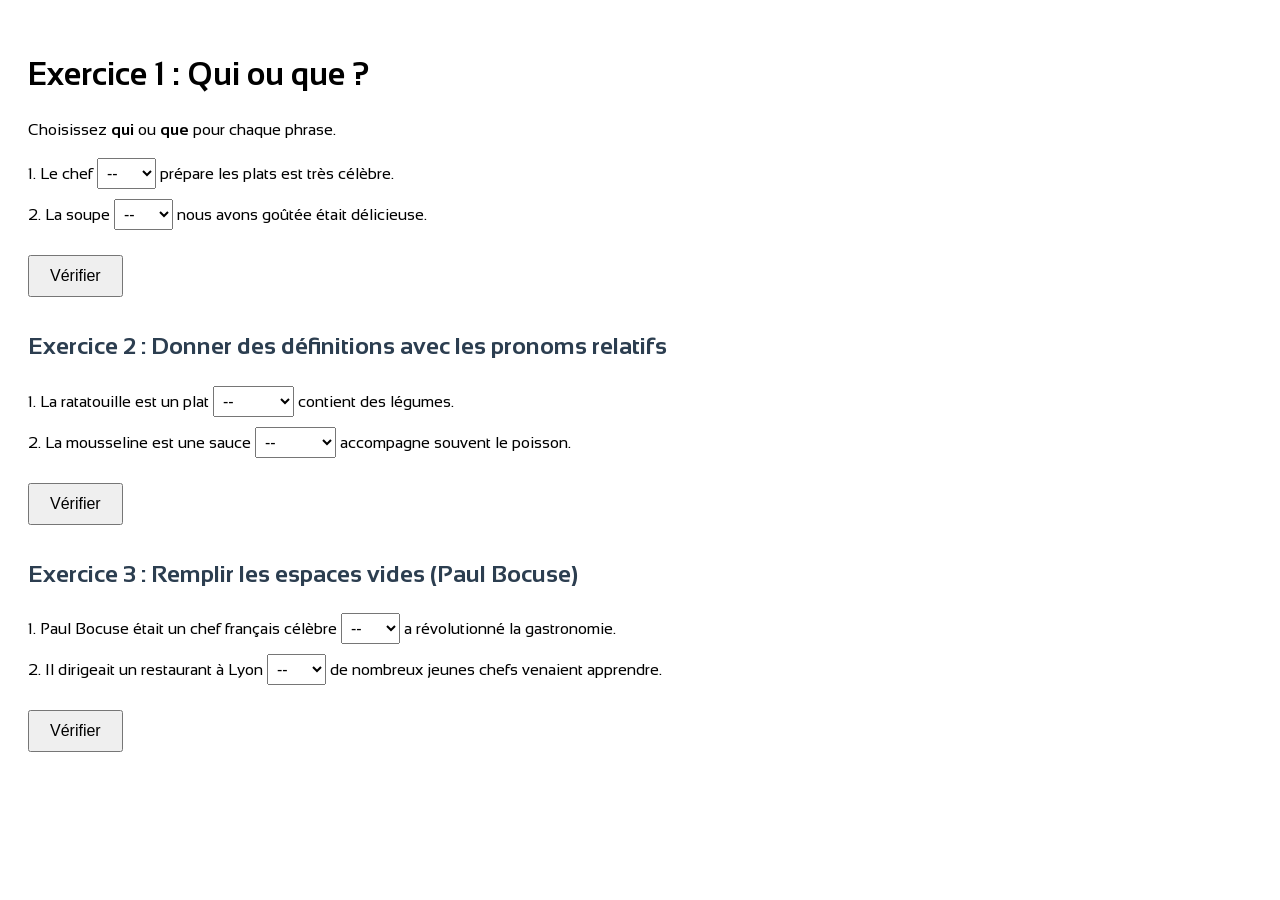
<file: pronoms-relatifs.html>
<!DOCTYPE html>
<html lang="fr">
<head>
<meta charset="UTF-8">
<meta name="viewport" content="width=device-width, initial-scale=1.0">
<title>Exercices : Pronoms Relatifs</title>
<style>
  body { font-family: 'Sansation', Arial, sans-serif; padding: 20px; line-height: 1.6; }
  h1 { margin-bottom: 10px; }
  h2 { margin-top: 30px; color: #2c3e50; }
  label { display: block; margin: 10px 0 5px; }
  select { padding: 5px; font-size: 16px; }
  .filled { border: 2px solid #008000; } /* vert si rempli */
  .empty { border: 2px solid #ff0000; } /* rouge si vide */
  button { margin-top: 20px; padding: 10px 20px; font-size: 16px; cursor: pointer; }
  #exercise1-summary, #exercise2-summary, #exercise3-summary {
    font-weight: bold; margin-top: 20px;
  }
</style>
<link rel="preconnect" href="https://fonts.googleapis.com">
<link rel="preconnect" href="https://fonts.gstatic.com" crossorigin>
<link href="https://fonts.googleapis.com/css2?family=Sansation:ital,wght@0,300;0,400;0,700;1,300;1,400;1,700&display=swap" rel="stylesheet">
</head>
<body>

<h1>Exercice 1 : Qui ou que ?</h1>
<p>Choisissez <strong>qui</strong> ou <strong>que</strong> pour chaque phrase.</p>

<form id="exercise1">
  <label>1. Le chef 
    <select>
      <option value="">--</option>
      <option value="qui">qui</option>
      <option value="que">que</option>
    </select> prépare les plats est très célèbre.
  </label>
  <label>2. La soupe 
    <select>
      <option value="">--</option>
      <option value="qui">qui</option>
      <option value="que">que</option>
    </select> nous avons goûtée était délicieuse.
  </label>
  <!-- Ajoutez les autres phrases ici -->
  <button type="button" onclick="checkAnswers('exercise1')">Vérifier</button>
  <p id="exercise1-summary"></p>
</form>

<h2>Exercice 2 : Donner des définitions avec les pronoms relatifs</h2>
<form id="exercise2">
  <label>1. La ratatouille est un plat 
    <select>
      <option value="">--</option>
      <option value="qui">qui</option>
      <option value="ce qui">ce qui</option>
      <option value="que">que</option>
      <option value="ce que">ce que</option>
    </select> contient des légumes.
  </label>
  <label>2. La mousseline est une sauce 
    <select>
      <option value="">--</option>
      <option value="qui">qui</option>
      <option value="ce qui">ce qui</option>
      <option value="que">que</option>
      <option value="ce que">ce que</option>
    </select> accompagne souvent le poisson.
  </label>
  <!-- Ajoutez les autres phrases ici -->
  <button type="button" onclick="checkAnswers('exercise2')">Vérifier</button>
  <p id="exercise2-summary"></p>
</form>

<h2>Exercice 3 : Remplir les espaces vides (Paul Bocuse)</h2>
<form id="exercise3">
  <label>1. Paul Bocuse était un chef français célèbre 
    <select>
      <option value="">--</option>
      <option value="qui">qui</option>
      <option value="que">que</option>
    </select> a révolutionné la gastronomie.
  </label>
  <label>2. Il dirigeait un restaurant à Lyon 
    <select>
      <option value="">--</option>
      <option value="où">où</option>
      <option value="que">que</option>
      <option value="qui">qui</option>
    </select> de nombreux jeunes chefs venaient apprendre.
  </label>
  <!-- Ajoutez les autres phrases ici -->
  <button type="button" onclick="checkAnswers('exercise3')">Vérifier</button>
  <p id="exercise3-summary"></p>
</form>

<script>
function checkAnswers(formId) {
  const form = document.getElementById(formId);
  const selects = form.querySelectorAll("select");
  let filledCount = 0;
  let emptyCount = 0;

  selects.forEach(select => {
    if (select.value === "") {
      select.classList.remove("filled");
      select.classList.add("empty");
      emptyCount++;
    } else {
      select.classList.remove("empty");
      select.classList.add("filled");
      filledCount++;
    }
  });

  const summary = document.getElementById(`${formId}-summary`);
  summary.textContent = `Champs remplis : ${filledCount}, champs vides : ${emptyCount}`;
}
</script>

</body>
</html>
</file>
